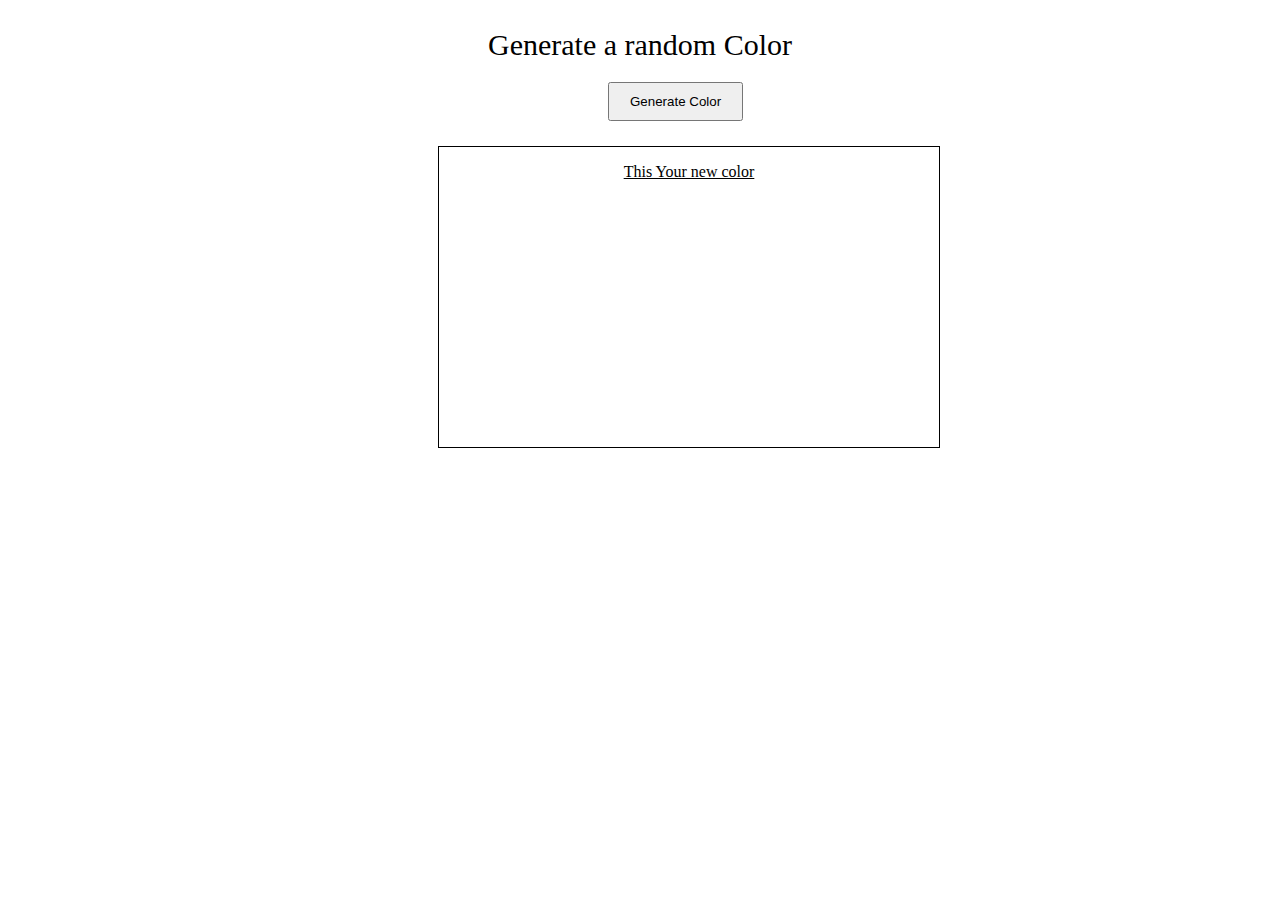
<file: DomAcitivity/index.html>
<!DOCTYPE html>
<html lang="en">
<head>
    <meta charset="UTF-8">
    <meta name="viewport" content="width=device-width, initial-scale=1.0">
    <title>Document</title>
    <link rel="stylesheet" href="style.css">
</head>
<body>
    <div class="centre" id="color">Generate a random Color</div>
    <button class="submit" id="btn">Generate Color</button>
    <div class="box" id="box">
        <p><u>This Your new color</u></p>
    </div>
    <script src="./script.js"></script>
</body>
</html>
</file>
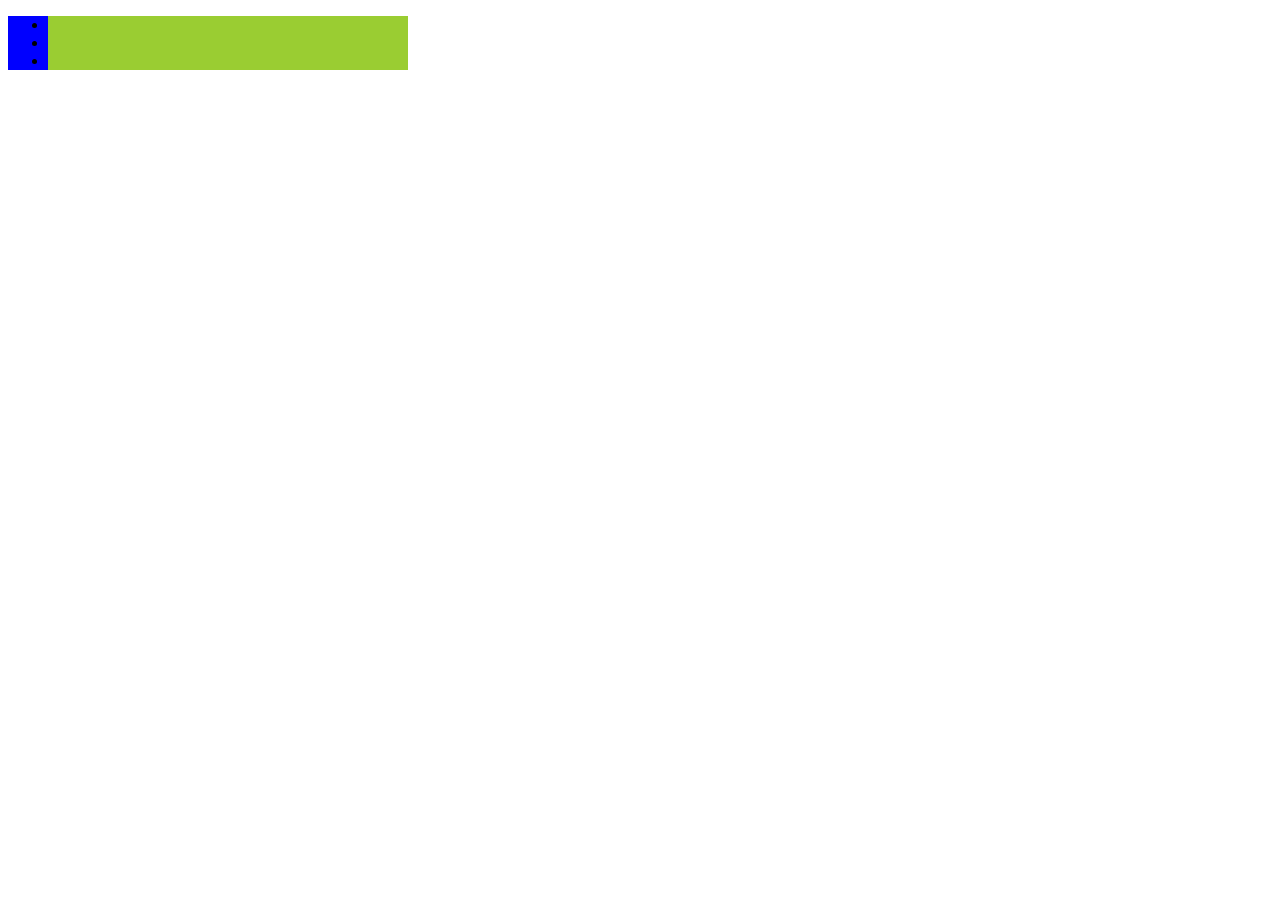
<file: EventBubling/index.html>
<!DOCTYPE html>
<html lang="en">
<head>
    <meta charset="UTF-8">
    <meta name="viewport" content="width=device-width, initial-scale=1.0">
    <title>Document</title>
    <link rel="stylesheet" href="style.css">
</head>
<body>
    <div>
        <div style="background-color: blueviolet;"></div>
        <ul>
            <li>

            </li>
            <li></li>
            <li></li>
        </ul>
    </div>
    <script src="./script.js"></script>
</body>
</html>
</file>
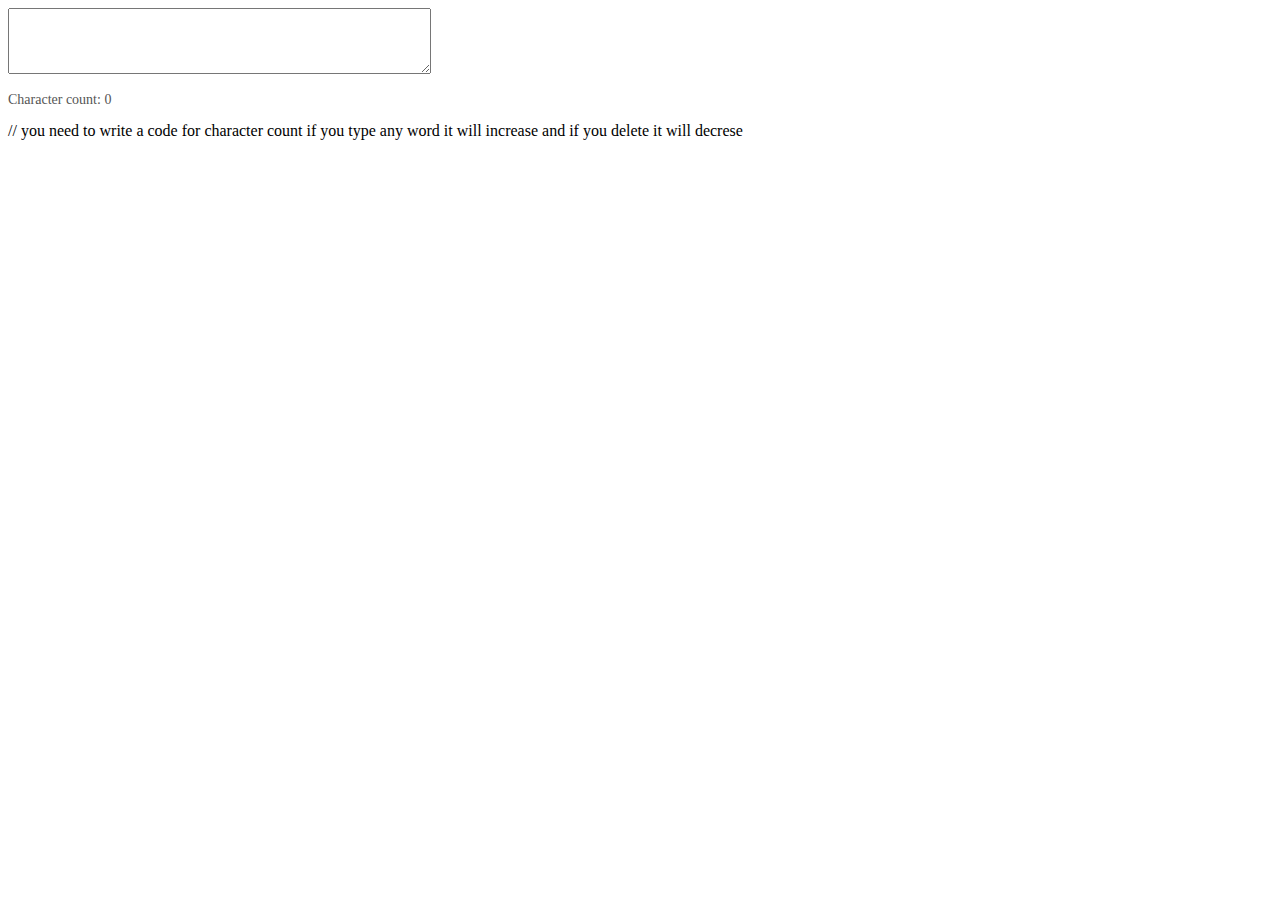
<file: Paratice/index.html>
<!DOCTYPE html>
<html lang="en">
  <head>
    <meta charset="UTF-8" />
    <meta name="viewport" content="width=device-width, initial-scale=1.0" />
    <title>Character Counter</title>
    <style>
      #charCount {
        color: #555;
        font-size: 14px;
      }
    </style>
  </head>
  <body>
    <textarea id="textArea" rows="4" cols="50"></textarea>
    <p id="charCount">Character count: 0</p>

    // you need to write a code for character count if you type any word it will
    increase and if you delete it will decrese
    <script>
      let text = document.getElementById("textArea");
      text.addEventListener("input", () => {
        let x = text.value;

        let y = x.split(" ").join("");
        console.log(y);
        document.querySelector("p").innerText = y.length;
      });
    </script>
  </body>
</html>
</file>
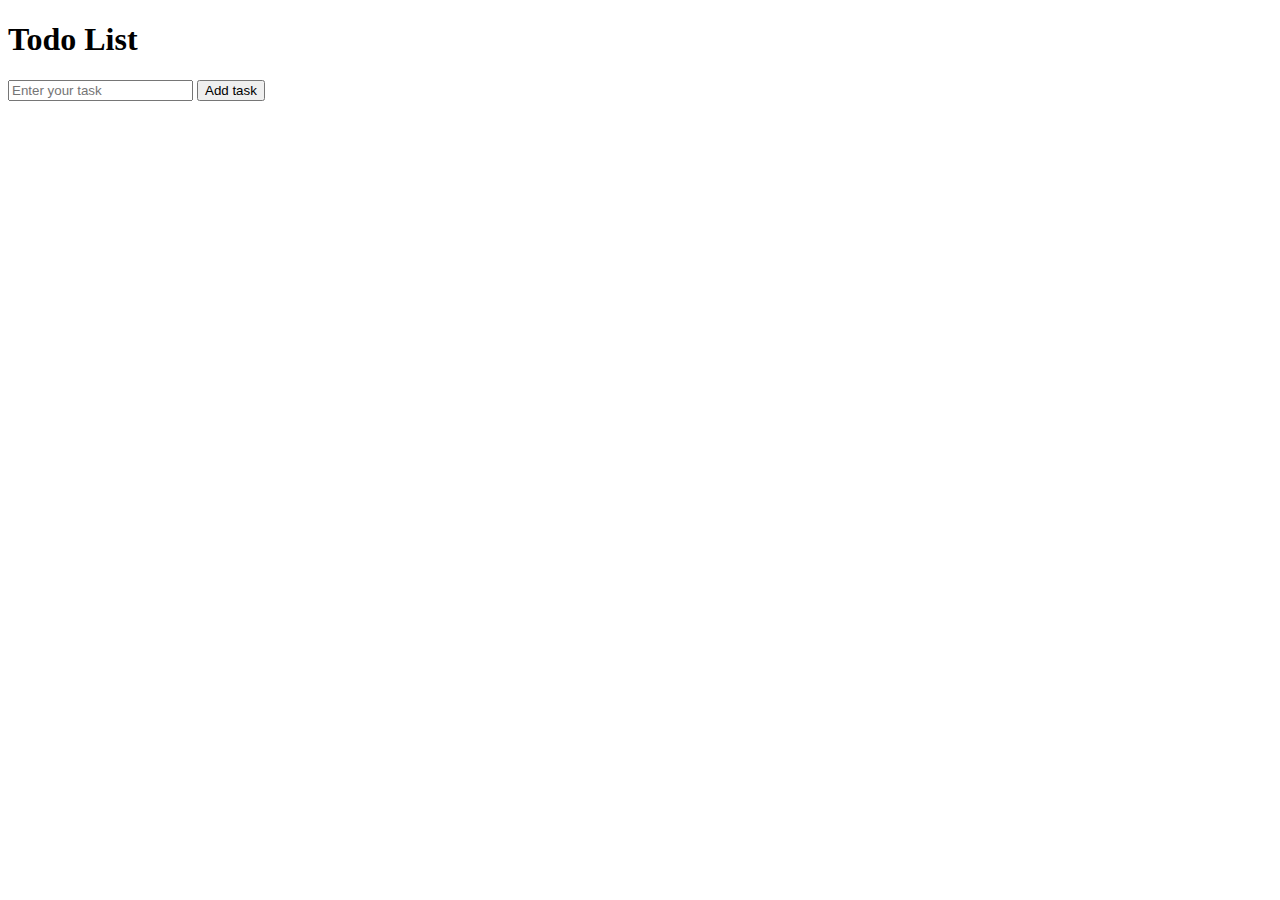
<file: TodoList/index.html>
<!DOCTYPE html>
<html lang="en">
<head>
    <meta charset="UTF-8">
    <meta name="viewport" content="width=device-width, initial-scale=1.0">
    <title>Document</title>
    <link rel="stylesheet" href="style.css">
</head>
<body>
    <h1>Todo List</h1>
    <input type="text" placeholder="Enter your task">
    <button >Add task</button>
    <ul>

    </ul>
    <script src="./script.js"></script>
</body>
</html>
</file>
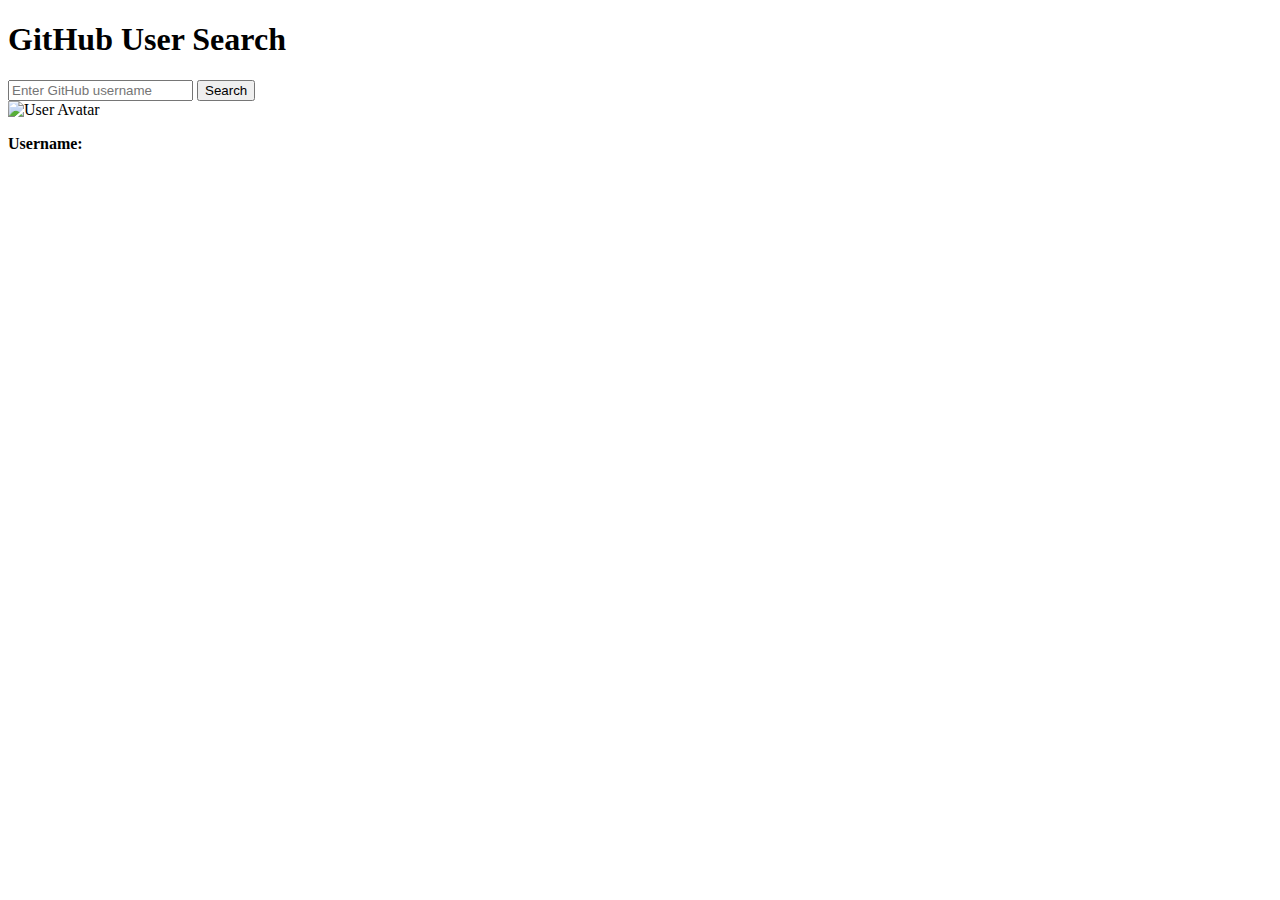
<file: interview.html>
<!-- Create a GitHub user search app that allows users to search for GitHub users by username and displays basic user information (e.g., avatar, username) from the GitHub API.

API: https://api.github.com/users/rlavinsh

Starter Code: -->

<!DOCTYPE html>
<html>
<head>
  <title>GitHub User Search</title>
</head>
<body>
  <h1>GitHub User Search</h1>
  <input type="text" id="searchInput" placeholder="Enter GitHub username">
  <button id="searchButton">Search</button>
  <div id="userInfo">
    <img id="avatar" alt="User Avatar">
    <p><strong>Username:</strong> <span id="username"></span></p>
  </div>
</body>
<script>

let spi = "https://api.github.com/users/rlavinsh";

 async function github(){
    let fecthapi = await fetch(spi);
    let x = await fecthapi.json();
    console.log(x);
    document.querySelector("img").setAttribute("src" , x.avatar_url)

    document.querySelector("span").innerText = x.login;

    
 }




document.querySelector("button").addEventListener("click" ,() =>{
    let x = document.querySelector("input").value;
    console.log(x);
    if(x == "rlavinsh"){
        github();
    }else{

    }
})

// let arr = [1 , 2 ,3 , 4 , 5 , 6 , 7 , 8];

// let even = arr.filter((e)=>{
//     if(e % 2 == 0).reduce((acc , e)=>{
//         acc += e* e;
//         return acc;
//     })
// })
// console.log(even);

let a=[1,2,3,4,5,6,7,8];
//     let output=a.filter(e=>e%2==0).reduce((acc,e)=>{
//            acc+=(e*e);
//            return acc;
//     },0)

//     console.log(output)

let x = a.filter((e)=>{
    if(e % 2 ==0){
        return e;
    }
}).reduce((acc , e) =>{
    acc += e*e;
    return acc;
},0)
console.log(x);


</script>
</html>
</file>
<file: DomAcitivity/style.css>
.centre{
    text-align: center;
    padding: 20px 10px;
    font-size: 30px;
}

.submit{
    margin-left: 600px;
    padding: 10px 20px;
}

.box{
    text-align: center;
    border: 1px solid black;
    width: 500px;
    height: 300px;
    margin-left: 430px;
    margin-top: 25px;
    
}
</file>
<file: EventBubling/style.css>
div{
width: 400px;
    /* background-color: aqua; */
}
ul{
    background-color: blue;
}
li{
    background-color: yellowgreen;
}
</file>
<file: TodoList/style.css>
.delete{
    margin-left: 10px;
    /* padding: 10px 20px; */
}

.li{
    margin-top: 20px;
    font-size: 20px;
}
</file>
